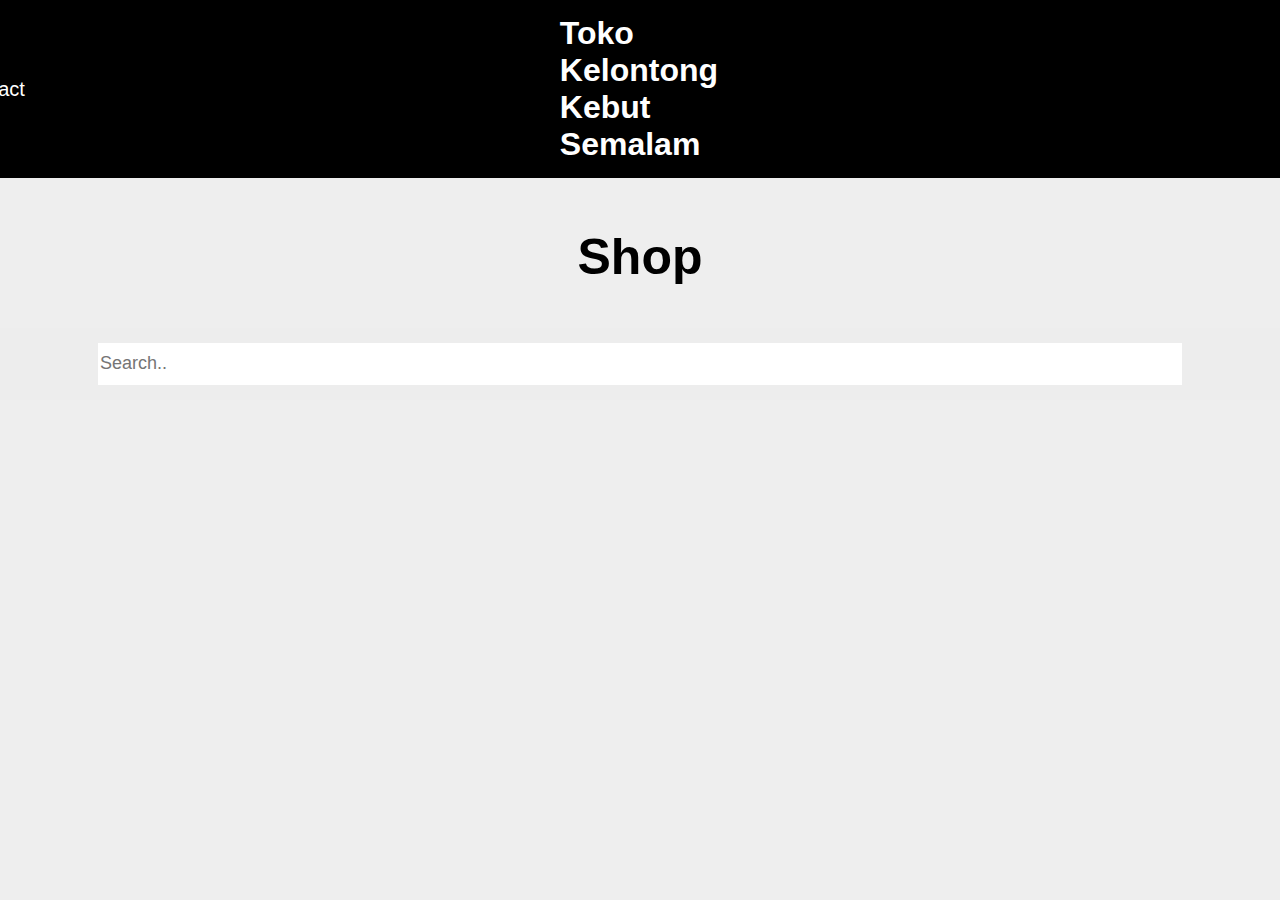
<file: index.html>
<!doctype html>

<html lang="en">
<head>
    <title>Web Prog</title>
    <link rel="stylesheet" href="css/style.css">
</head>

<body>
    <header>
        <nav>
            <ul class="left">
                <li><a href="index.html">Home</a></li>
                <li><a href="about.html">About</a></li>
                <li><a href="contact.html">Contact</a></li>
            </ul>
                <h1>Toko Kelontong Kebut Semalam</h1>
            <ul class="right">
                <li><a href="cart.html">Cart</a></li>
                <li><a href="login.html">Login</a></li>
            </ul>

        </nav>
    </header>

    <h2>Shop</h2>

    <!-- search bar -->
    <div class="search">
        <input type="text" placeholder="Search..">
    </div>

    <section>

    </section>
</body>
</html>
</file>
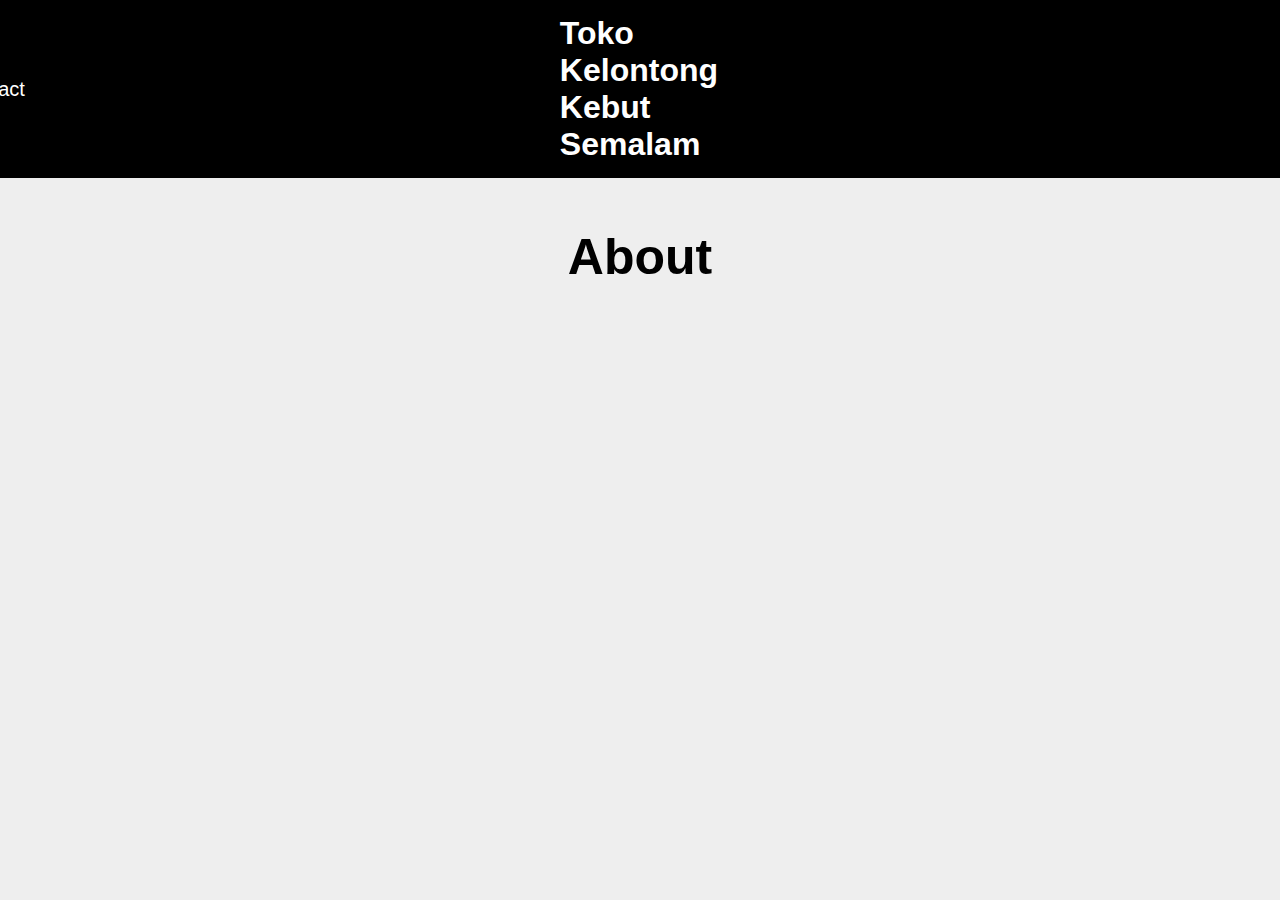
<file: about.html>
<!doctype html>

<html lang="en">
<head>
    <title>Web Prog</title>
    <link rel="stylesheet" href="css/style.css">
</head>

<body>
<header>
    <nav>
        <ul class="left">
            <li><a href="index.html">Home</a></li>
            <li><a href="about.html">About</a></li>
            <li><a href="contact.html">Contact</a></li>
        </ul>
        <h1>Toko Kelontong Kebut Semalam</h1>
        <ul class="right">
            <li><a href="cart.html">Cart</a></li>
            <li><a href="login.html">Login</a></li>
        </ul>

    </nav>
</header>

<h2>About</h2>

<section>

</section>
</body>
</html>
</file>
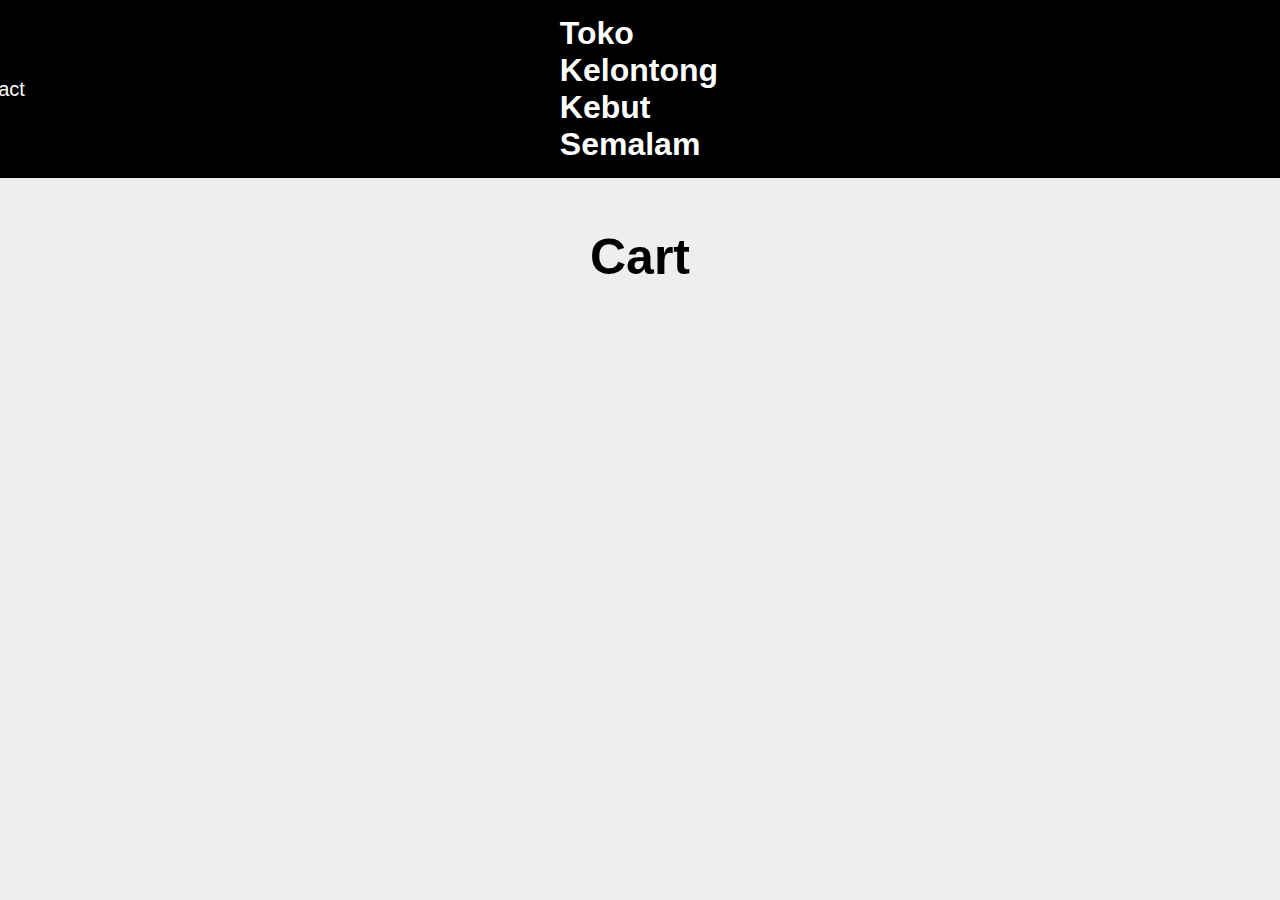
<file: cart.html>
<!doctype html>

<html lang="en">
<head>
    <title>Web Prog</title>
    <link rel="stylesheet" href="css/style.css">
</head>

<body>
<header>
    <nav>
        <ul class="left">
            <li><a href="index.html">Home</a></li>
            <li><a href="about.html">About</a></li>
            <li><a href="contact.html">Contact</a></li>
        </ul>
        <h1>Toko Kelontong Kebut Semalam</h1>
        <ul class="right">
            <li><a href="cart.html">Cart</a></li>
            <li><a href="login.html">Login</a></li>
        </ul>

    </nav>
</header>

<h2>Cart</h2>

<section>

</section>
</body>
</html>
</file>
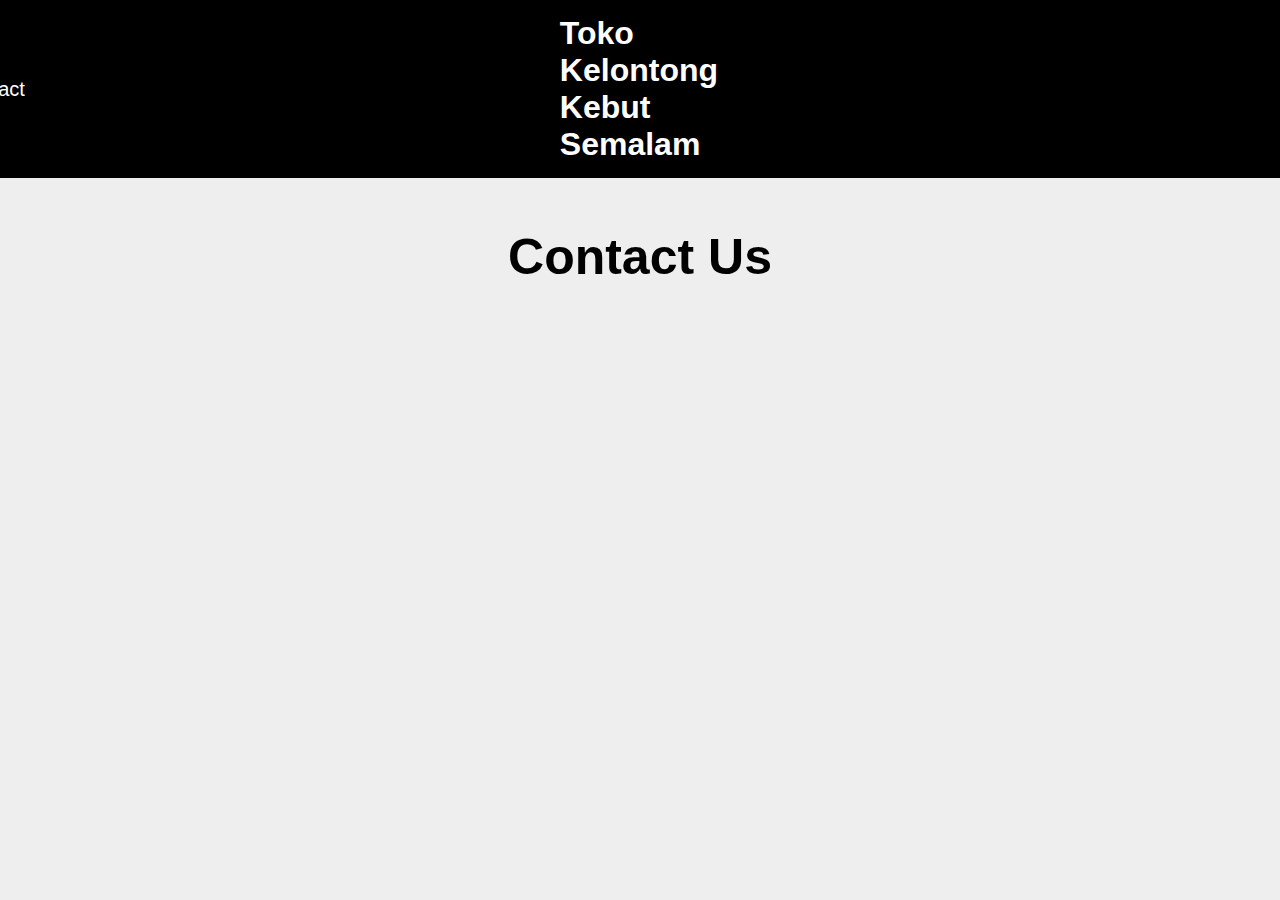
<file: contact.html>
<!doctype html>

<html lang="en">
<head>
    <title>Web Prog</title>
    <link rel="stylesheet" href="css/style.css">
</head>

<body>
<header>
    <nav>
        <ul class="left">
            <li><a href="index.html">Home</a></li>
            <li><a href="about.html">About</a></li>
            <li><a href="contact.html">Contact</a></li>
        </ul>
        <h1>Toko Kelontong Kebut Semalam</h1>
        <ul class="right">
            <li><a href="cart.html">Cart</a></li>
            <li><a href="login.html">Login</a></li>
        </ul>

    </nav>
</header>

<h2>Contact Us</h2>

<section>

</section>
</body>
</html>
</file>
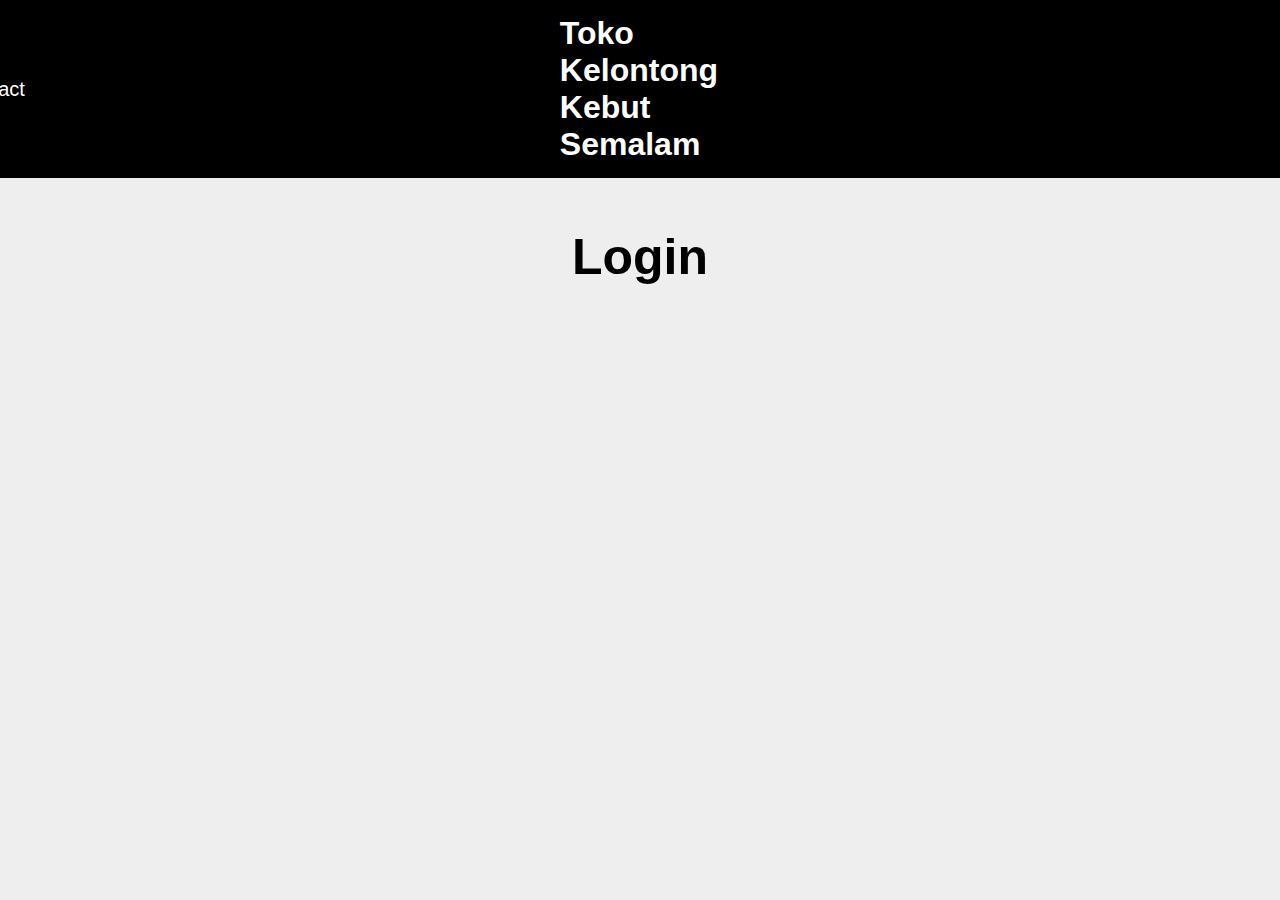
<file: login.html>
<!doctype html>

<html lang="en">
<head>
    <title>Web Prog</title>
    <link rel="stylesheet" href="css/style.css">
</head>

<body>
<header>
    <nav>
        <ul class="left">
            <li><a href="index.html">Home</a></li>
            <li><a href="about.html">About</a></li>
            <li><a href="contact.html">Contact</a></li>
        </ul>
        <h1>Toko Kelontong Kebut Semalam</h1>
        <ul class="right">
            <li><a href="cart.html">Cart</a></li>
            <li><a href="login.html">Login</a></li>
        </ul>

    </nav>
</header>

<h2>Login</h2>

<section>

</section>
</body>
</html>
</file>
<file: css/style.css>
body {
    background: #eee;
    font-family: Helvetica Neue, Helvetica, Arial, sans-serif;
    margin: 0;
    padding: 0;
}

nav {
    display: flex;
    align-items: center;
    position: relative;
    justify-content: center;
}

h1 {
    color: white;
    width: 358px;
    justify-content: center;
    margin: 0 580px;
    transform: translate(-55px,0);
}

h2 {
    display: inline-flex;
    width: 100%;
    justify-content: center;
    padding: 0;
    margin-top: 50px;
    font-size: 50px;
}

a {
    color: white;
    text-decoration: none;
}

header {
    background: black;
    margin: 0;
    padding: 15px;
    color: white;
}

ul {
    list-style-type: none;
    margin: 0;
    padding: 0;
    display: inline-flex;
    align-items: center;
}

li {
    margin-left: 10px;
    margin-right: 10px;
    font-size: 20px;
}

div {
    display: inline-block;
    margin: auto;
}

section {
    display: flex;
}

/* Add a black background color to the top navigation bar */
.search {
    overflow: hidden;
    background-color: #ededed;
    border: black;
    width: 100%;
    text-align: left;
    display: inline-flex;
    justify-content: center;
}

/* Style the links inside the navigation bar */
.search a {
    color: black;
    text-align: left;
    padding: 0;
    text-decoration: none;
    font-size: 15px;
    display: inline-flex;
    width: 100%;
    margin: auto;
}

/* Change the color of links on hover */
.search a:hover {
    color: black;
}

/* Style the "active" element to highlight the current page */
.search a.active {
    color: white;
}

/* Style the search box inside the navigation bar */
.search input[type=text] {
    width: 1080px;
    height: 40px;
    border: none;
    margin: 15px;
    font-size: 18px;
}
</file>
